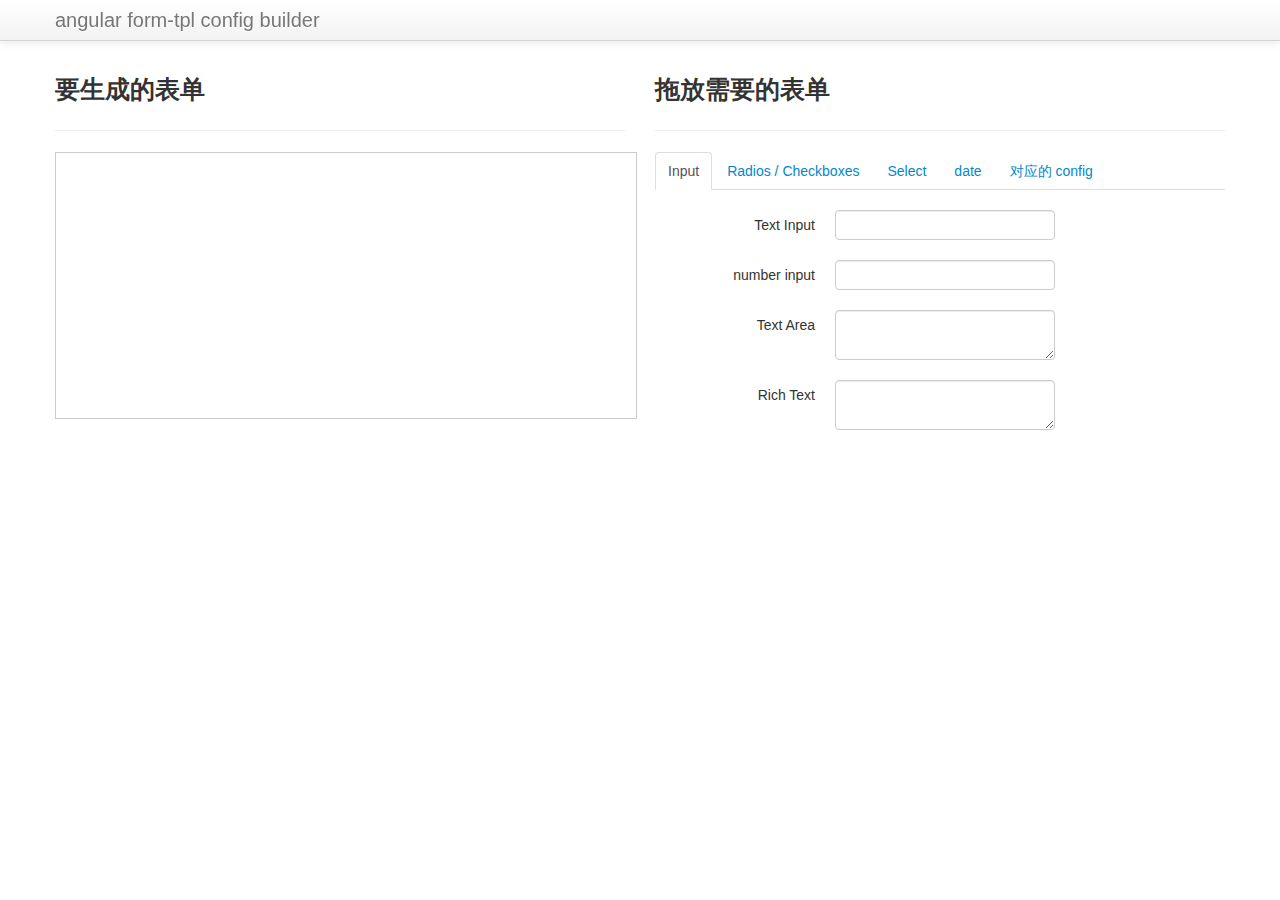
<file: index.html>
<!DOCTYPE html>
<html lang="en">
  <head>
    <meta charset="utf-8">
    <title>angular form-tpl config builder</title>
    <meta name="viewport" content="width=device-width, initial-scale=1.0">
    <meta name="description" content="">
    <meta name="author" content="">

    <link href="assets/css/lib/bootstrap.min.css" rel="stylesheet">
    <link href="assets/css/lib/bootstrap-responsive.min.css" rel="stylesheet">
    <link href="assets/css/custom.css" rel="stylesheet">
  </head>

  <body>
    <div class="navbar navbar-fixed-top">
      <div class="navbar-inner">
        <div class="container">
          <a class="brand" href="#">angular form-tpl config builder</a>
        </div>
      </div>
    </div>
    <div class="container">
      <div class="row clearfix">
        <!-- Building Form. -->
        <div class="span6">
          <div class="clearfix">
            <h3>要生成的表单</h3>
            <hr>
            <div id="build">
              <form id="target" class="form-horizontal">
              </form>
            </div>
          </div>
        </div>
        <!-- / Building Form. -->

        <!-- Components -->
        <div class="span6">
          <h3>拖放需要的表单</h3>
          <hr>
          <div class="tabbable">
            <ul class="nav nav-tabs" id="formtabs">
              <!-- Tab nav -->
            </ul>
            <form class="form-horizontal" id="components">
              <fieldset>
                <div class="tab-content">
                  <!-- Tabs of snippets go here -->
                </div>
              </fieldset>
            </form>
          </div>
        </div>
        <!-- / Components -->

      </div>
    </div> <!-- /container -->

    <script data-main="assets/js/main-built.js" src="assets/js/lib/require.js" ></script>
  </body>
</html>
</file>
<file: assets/css/custom.css>
body {
    padding-top: 60px; /* 60px to make the container go all the way to the bottom of the topbar */
    padding-bottom: 10px;
    position: relative;
}

@media (max-width: 979px) {
    body {
        padding-top: 0px;
    }
}

#components {
    min-height: 500px;
}

#target fieldset {
    border: 1px solid #ccc;
    min-height: 200px;
    padding: 5px;
    padding-bottom: 30px;
}

.component {
    cursor: pointer;
}

input {
    cursor: pointer;
}

textarea {
    resize: vertical;
}

.popover {
    z-index: 9999999;
}

.popover .control-group {
    cursor: default;
}

.popover input {
    cursor: text;
}

.temp {
    width: 100%;
    height: 100%;
    background: transparent;
    position: absolute;
    z-index: 999999;
    top: 0;
    overflow-x: hidden;
    left: 0;
}

.temp form {
    padding: 8px 4px;
    border: 1px dotted #ccc;
    position: absolute;
    background: white;
    box-shadow: 0px 0px 30px #999;
    -webkit-transition: -webkit-transform 0.1s ease-out;
    overflow: hidden;
}

#render {
    min-height: 500px;
    font-family: monospace;
}

/* Popovers now are appended to their parent rather
than to the body/main document as they once were.
We need to over-ride some inherited stuff.. */
form .popover .controls {
    margin-left: 0;
}

form .popover .control-label {
    text-align: left;
}

form .popover form {
    width: 224px;
}

.popover-content form .btn {
    margin-right: 10px
}

.target:after {
    float: left;
    content: " ";
    height: 77px;
    margin-top: 3px;
    background: #f0f0f0;
    width: 100%;
    border: 1px dashed #ccc;
}

#target, #input, #radioscheckboxes, #select, #buttons {
    -webkit-touch-callout: none;
    -webkit-user-select: none;
    -khtml-user-select: none;
    -moz-user-select: none;
    -ms-user-select: none;
    user-select: none;
}

#target fieldset {
    padding-top: 35px;
    width: 100%;
    overflow: hidden;
}
</file>
